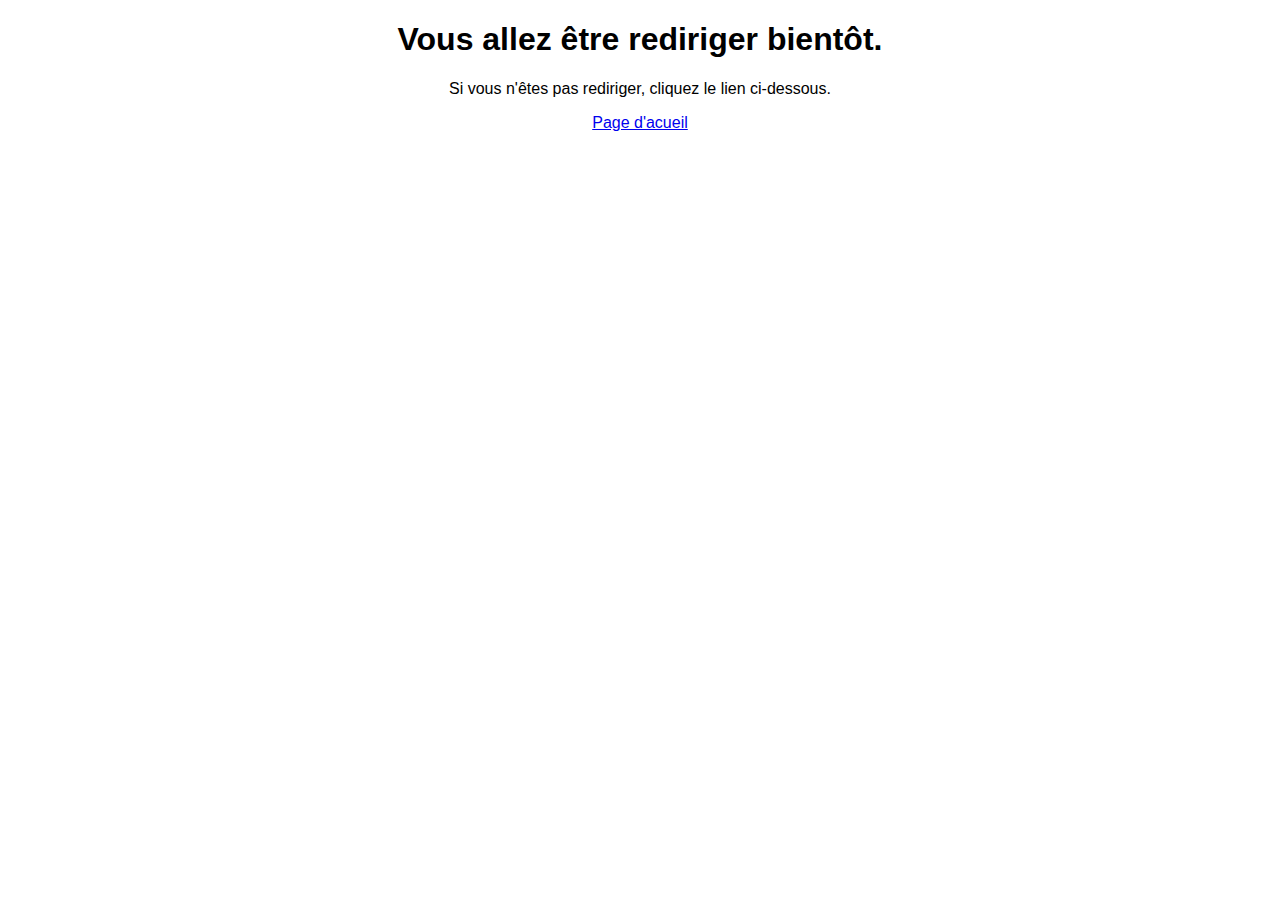
<file: index.html>
<!DOCTYPE html>
<html lang="fr">
    <head>
        <title>SiriusBYT's Website - Redirection</title>
        <meta charset="UTF-8">
        <link rel="stylesheet" type="text/css" href="styles/Minimal-SBYTW.css"></link>
    </head>
    <body>
        <h1>Vous allez être rediriger bientôt.</h1>
        <p>Si vous n'êtes pas rediriger, cliquez le lien ci-dessous.</p>
        <a href="home.html">Page d'acueil</a>
    </body>
</html>
</file>
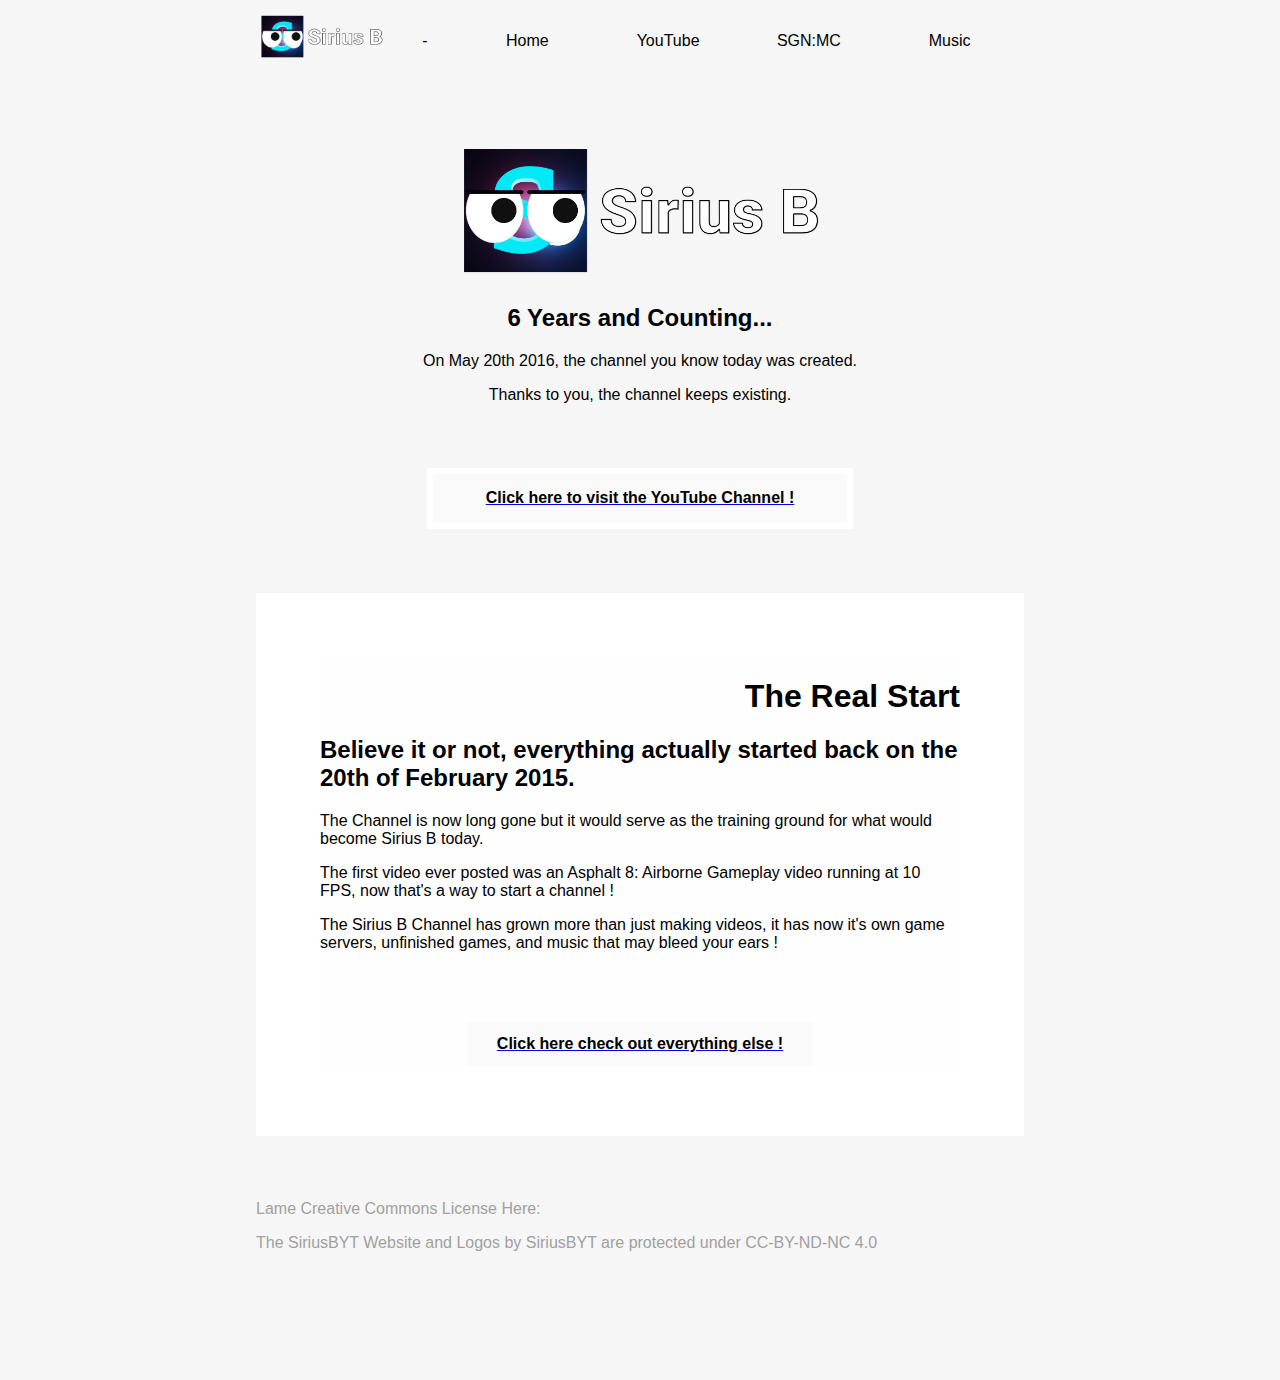
<file: SBYT/index.html>
<!DOCTYPE html>
<head>
    <title></title>
    <meta charset="utf-8">
    <meta name="viewport" content="height=device-height, width=device-width, initial-scale=1">
    <link rel="stylesheet" href="../css/PrimaryIndex.css">
</head>
<body>
    <nav class="DesktopNAV">
        <img class="NavBanner" src="../media/SiriusBanner.png"></img>
        <p class="NavSeparator">-</p>
        <a href="../index.html"><p class="NavLink">Home</p></a>
        <a href="https://youtube.com/c/SiriusBYT"><p class="NavLink">YouTube</p></a>
        <a href="../SGN/index.html"><p class="NavLink">SGN:MC</p></a>
        <a href="../SM/index.html"><p class="NavLink">Music</p></a>
    </nav>

    <div class="BannerDIV">
        <img class="FrontBanner" src="../media/SiriusBanner.png"></img>
        <h2>6 Years and Counting...</h1>
        <p>On May 20th 2016, the channel you know today was created.</p>
        <p>Thanks to you, the channel keeps existing.</p>
    </div>

    <div>
        <a href="https://youtube.com/c/SiriusBYT"><p class="BigButton">Click here to visit the YouTube Channel !</p></a>
    </div>

    <div style="margin-top: 5vw;background-color: #FEFEFE;border: 5vw solid #FFFFFF;">
        <h1 style="text-align: right;">The Real Start</h1>
        <h2 style="text-align: left;">Believe it or not, everything actually started back on the 20th of February 2015.</h2>
        <p style="text-align: left;">The Channel is now long gone but it would serve as the training ground for what would become Sirius B today.</p>
        <p style="text-align: left;">The first video ever posted was an Asphalt 8: Airborne Gameplay video running at 10 FPS, now that's a way to start a channel !</p>
        <p style="text-align: left;">The Sirius B Channel has grown more than just making videos, it has now it's own game servers, unfinished games, and music that may bleed your ears !</p>

        <div>
            <a href="../index.html"><p class="BigButton">Click here check out everything else !</p></a>
        </div>

    </div>

    <div class="CC-Bottom">
        <p>Lame Creative Commons License Here:</p>
        <p>The SiriusBYT Website and Logos by SiriusBYT are protected under CC-BY-ND-NC 4.0</p>
    </div>
</body>
</file>
<file: styles/Minimal-SBYTW.css>
/* Minimal CSS for Small Pages */

body {
    text-align: center;
    font-family: Arial, Helvetica, sans-serif;
}

h1 {
    font-weight: bolder;
}

p {
    font-weight: normal;
}
</file>
<file: css/PrimaryIndex.css>
body {
    font-family: Arial, Helvetica, sans-serif;
    text-align: center;
    animation-name: FadeFromTop;
    animation-duration: 1s;
    margin-top: 0vw;
    display: block;
    background-color: #F6F6F6;
    width: 80%;
    margin: auto;
    margin-bottom: 10vw;
}

@media (max-width: 800px) {
    body  {
        width: 100%;
    }
}

@media (min-width: 1200px) {
    body  {
        width: 60%;
    }
}

.DesktopNAV {
    width: auto;
    height: 5vw;
    margin-top: 1vw;
}

.NavLink {
    float: left;
    margin-left: 1vw;
    margin-top: 0.5vw;
    border: 0.1vw transparent black;
    color: black;
    width: 8vw;
    padding: 1vw;
    text-align: center;
}

.NavLink:hover {
    background-color: #1090ff;
    color: white;
    animation-name: NavHover;
    animation-duration: 100ms;
}

.NavSeparator {
    float: left;
    margin-left: 1vw;
    margin-top: 0.5vw;
    border: 0.1vw transparent black;
    color: black;
    width: 2vw;
    padding: 1vw;
    text-align: center;
}

.FrontBanner {
    margin: auto;
    width: 50%;
}

.NavBanner {
    width: 17%;
    float: left;
    padding: auto;
    margin: auto;
}

.BannerDIV {
    margin-top: 5vw;
}

.BannerTitle {
    float: none;
    text-align: center;
    margin: auto;
}

.BannerSubtitle {
    float: right;
    text-align: center;
    margin: auto;
}

.BannerText {
    float: right;
    text-align: center;
    margin: auto;
}

.BigButton {
    margin: auto;
    margin-top: 5vw;
    color: black;
    background-color: #FAFAFA;
    width: 50%;
    padding: 2%;
    border: 0.5vw solid #ffffff;
    text-decoration: none;
    font-weight: bolder;
}

.BigButton:hover {
    margin: auto;
    margin-top: 5vw;
    color: black;
    background-color: #ffffff;
    width: 50%;
    padding: 2%;
    border: 0.5vw solid #CFCFFF;
    animation: ButtonHover 500ms;
}

.CC-Bottom {
    color: #A0A0A0;
    text-align: justify;
    margin: auto;
    margin-top: 5vw;

} 

@keyframes FadeFromTop {
    0% {
        margin-top: -2vw;
        opacity: 0%;
    }
    100% {
        margin-top: 0vw;
        opacity: 100%;
    }
}

@keyframes NavHover {
    0% {
        background-color: #ffffff;
        color: black;
    }
    100% {
        background-color: #1090ff;
        color: white;
    }
}

@keyframes ButtonHover {
    0% {
        background-color: #FAFAFA;
        border: 0.5vw solid #ffffff;
    }
    100% {
        background-color: #ffffff;
        border: 0.5vw solid #CFCFFF;
    }
}
</file>
